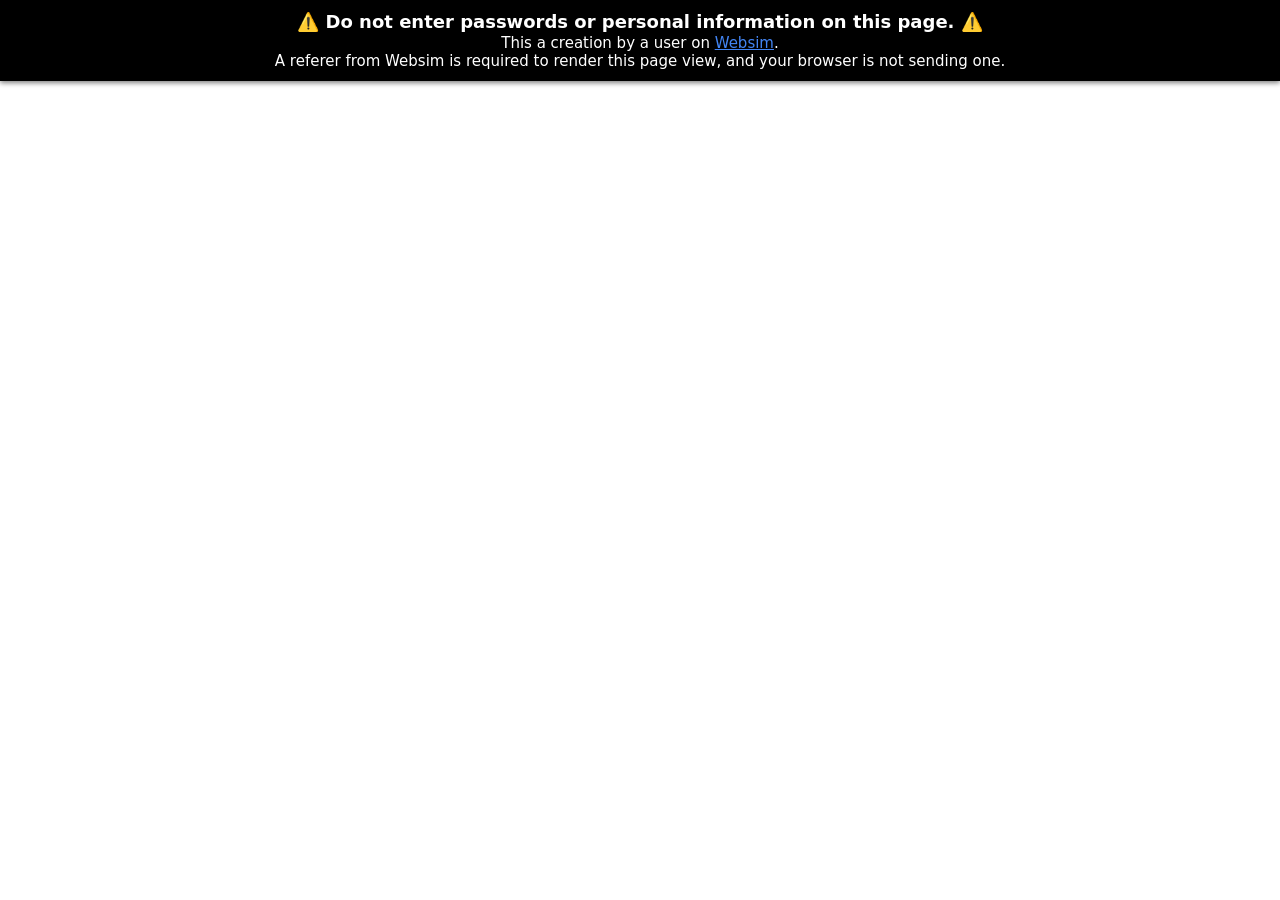
<file: index.html>
<html lang="en">
  <head>
    <meta charset="UTF-8" />

    <meta charset="utf-8" />
    <link rel="canonical" href="https://websim.com/@api/unwritten-roads" />
    <meta name="viewport" content="width=device-width, initial-scale=1" />

    <title>Unwritten Roads</title>

    <style>
      html {
        font-size: 15px;
      }
      html,
      body {
        margin: 0;
        padding: 0;
        min-height: 100%;
        height: 100%;
        display: flex;
        flex-direction: column;
      }
      .warning {
        background: black;
        box-shadow: 0 2px 5px rgba(0, 0, 0, 0.5);
        padding: 0.75em;
        color: white;
        text-align: center;
        font-family: -apple-system, BlinkMacSystemFont, "Segoe UI (Custom)",
          Roboto, "Helvetica Neue", "Open Sans (Custom)", system-ui, sans-serif,
          "Apple Color Emoji", "Segoe UI Emoji";
        line-height: 1.2;
        font-size: 1rem;
        position: relative;
        z-index: 2;
      }
      .warning span {
        font-family: initial;
      }
      .warning h1 {
        font-size: 1.2rem;
        margin: 0;
      }
      .warning a {
        color: rgb(66 133 244);
      }
      .iframe-wrap {
        -webkit-box-flex: 1;
        -webkit-flex: 1 1 auto;
            -ms-flex: 1 1 auto;
                flex: 1 1 auto;
        height: 100%;
        position: relative;
        overflow: auto;
        -webkit-overflow-scrolling: touch;
      }
      .iframe {
        position: absolute;
        top: 0;
        left: 0;
        border: 0;
        display: block;
        width: 100%;
        height: 100%;
      }
      @media (max-width: 550px) {
        @supports (height: 100svh) {
          .iframe {
            height: calc(100svh - var(--cp-header-height-small));
          }
        }
      }
    </style>
  </head>

  <body class="">
    <div class="warning">
      <h1>
        <span>⚠️</span> Do not enter passwords or personal information on this
        page. <span>⚠️</span>
      </h1>
      This a creation by a user on
      <a href="https://websim.com/p/y8k7h6zvljhr125jkb7k/2">Websim</a>.
      <br />
      A referer from Websim is required to render this page view, and your
      browser is not sending one.
      <br />
    </div>

    <div class="result-iframe-wrap" role="main">
      <iframe
        name="contentWindow"
        allow="accelerometer *; autoplay *; bluetooth *; camera *; encrypted-media *; display-capture *; geolocation *; gyroscope *; magnetometer *; microphone *; midi *; clipboard-read *; clipboard-write *; serial *; xr-spatial-tracking *; fullscreen *; payment *"
        class="iframe"
        src="https://y8k7h6zvljhr125jkb7k.c.websim.com/index.html?v=2"
      ></iframe>
    </div>
    
  </body>
</html>
</file>
